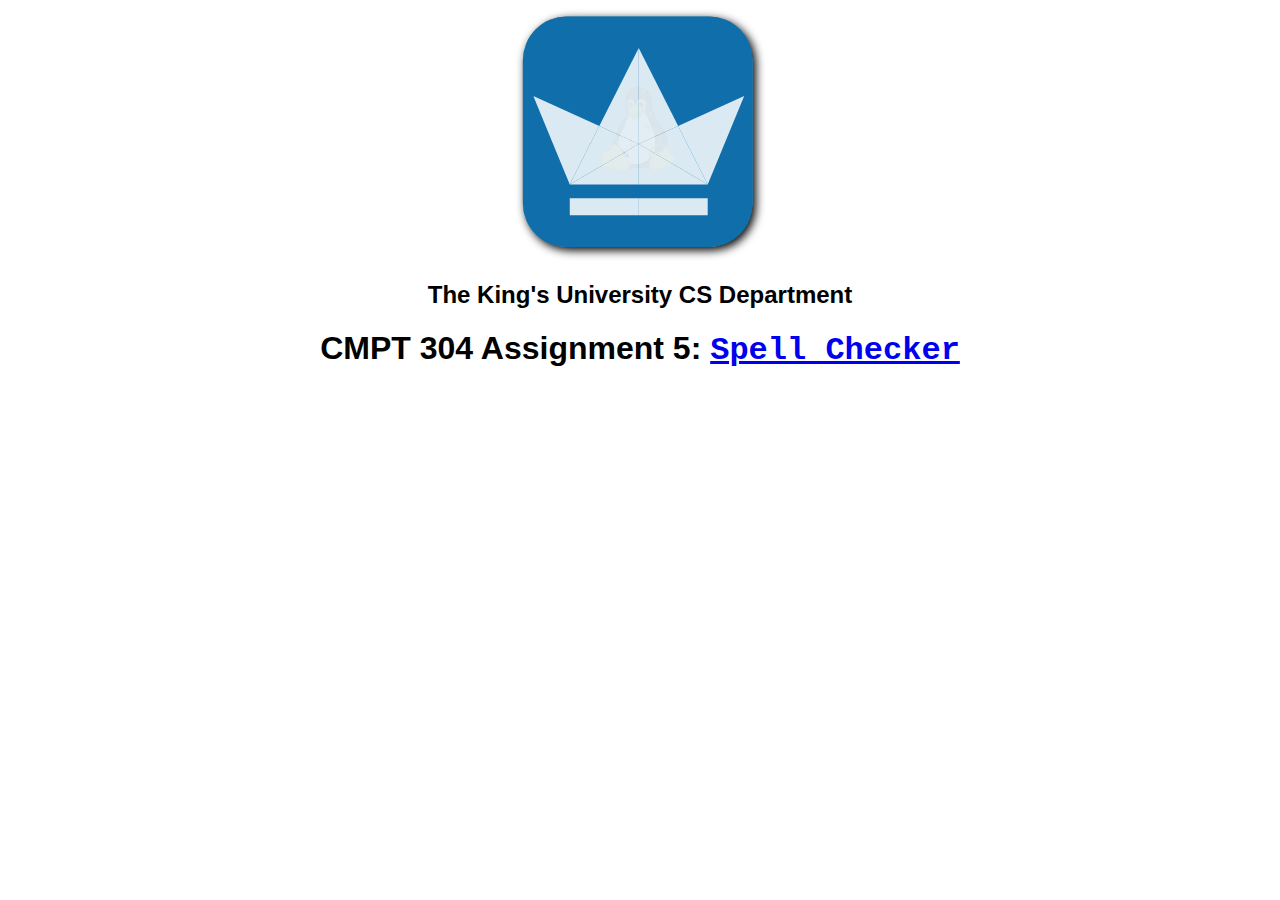
<file: src/index.html>
<!DOCTYPE html>
<html lang="en">
  <head>
    <meta charset="UTF-8" />
    <meta name="viewport" content="width=device-width, initial-scale=1.0" />
    <title>Spellchecker</title>
  </head>

  <link rel="stylesheet" type="text/css" href="main.css" />

  <body>
    <a href="http://cs.kingsu.ca" target="_blank">
      <img
        src="img/kings-Linux-Icon.svg"
        title="The Kings University"
        alt="The Kings University"
      />
    </a>

    <h2>The King's University CS Department</h2>
    <h1>
      CMPT 304 Assignment 5:
      <a
        href="spellchecker.html"
        style="font-family: 'Courier New', Courier, monospace;"
        >Spell Checker</a
      >
    </h1>
  </body>
</html>
</file>
<file: src/main.css>
body {
  font-family: "Trebuchet MS", sans-serif;
}

img {
  display: block;
  margin-left: auto;
  margin-right: auto;
  width: 20%;
}

h1 {
  text-align: center;
}

h2 {
  text-align: center;
}

#main-container {
  display: flex;
  flex-direction: column;
  justify-content: center;
  align-items: center;
}

#title-text {
  font-size: 20px;
  padding: 2%;
}

.misspelled {
  color: red;
}

.other {
  color: blue;
}

#result {
  padding: 2%;
}
</file>
